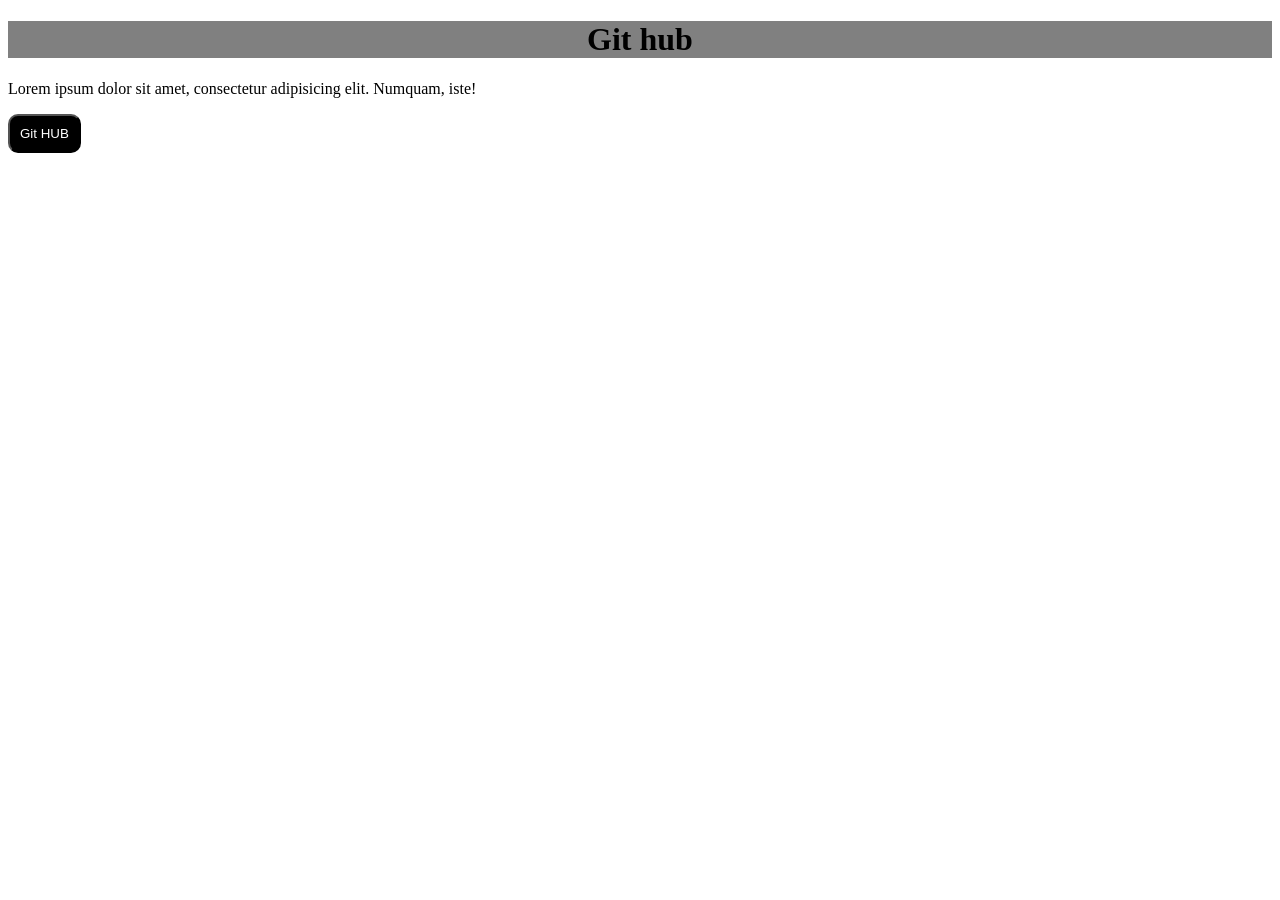
<file: index.html>
<!DOCTYPE html>
<html lang="en">
<head>
  <meta charset="UTF-8">
  <meta name="viewport" content="width=device-width, initial-scale=1.0">
  <link rel="stylesheet" href="style.css">
  <title>Git Hub</title>
</head>
<body>
  <h1>Git hub</h1>
  <p>Lorem ipsum dolor sit amet, consectetur adipisicing elit. Numquam, iste!</p>
  <button>Git HUB</button>
  
</body>
</html>
</file>
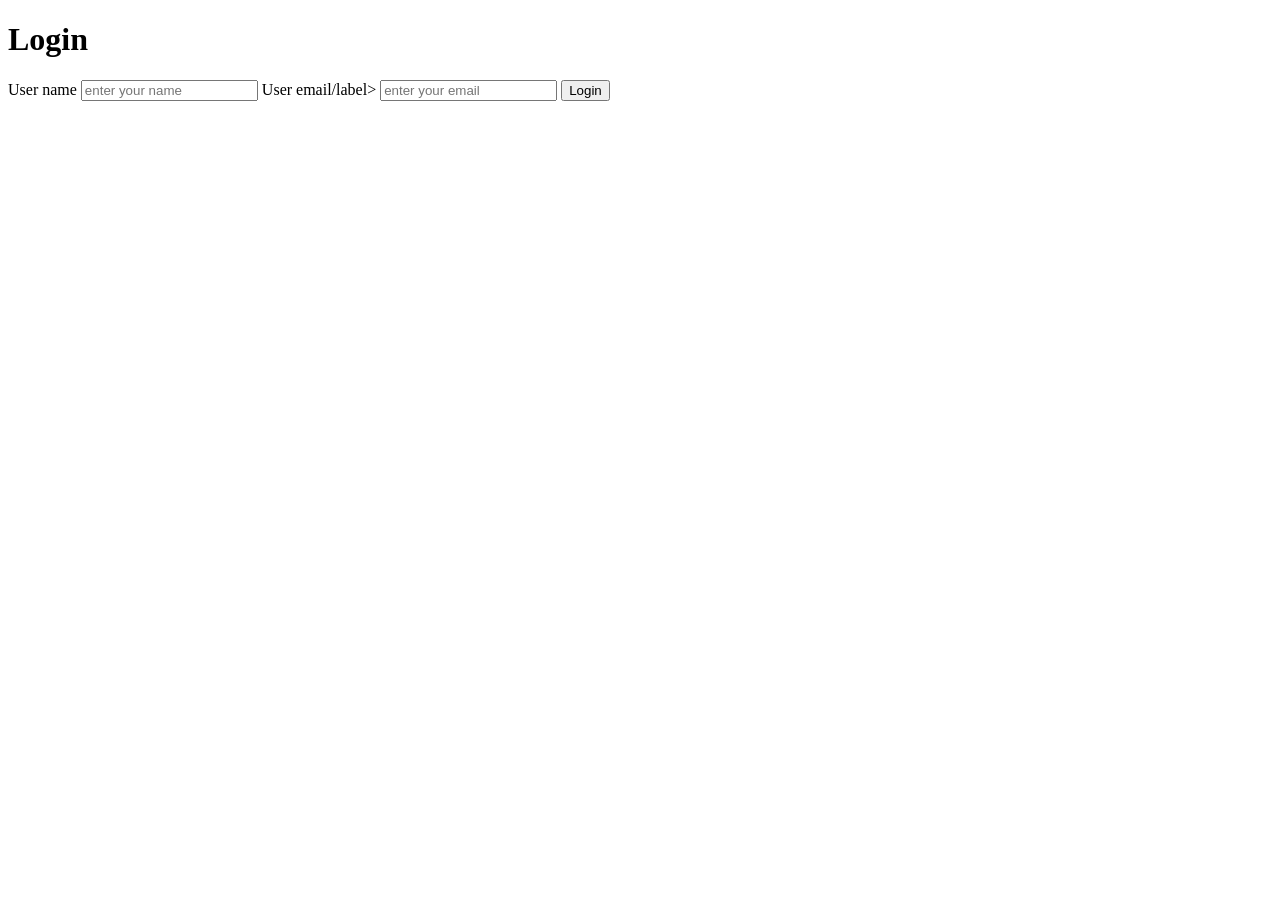
<file: login.html>
<!DOCTYPE html>
<html lang="en">
<head>
    <meta charset="UTF-8">
    <meta name="viewport" content="width=device-width, initial-scale=1.0">
    <title>Document</title>
</head>
<body>

    <h1>Login</h1>

    <form action="">
        <label for="">User name</label>
        <input type="text" placeholder="enter your name">
          <label for="">User email/label>
        <input type="email" placeholder="enter your email">
        <button type="submit">Login</button>
    </form>
    
</body>
</html>
</file>
<file: style.css>
h1{
    background-color: gray;
    text-align: center;
}

button{
    background-color: black;
    color: white;
    border-radius: 10px ;
    padding: 10px;
}
</file>
